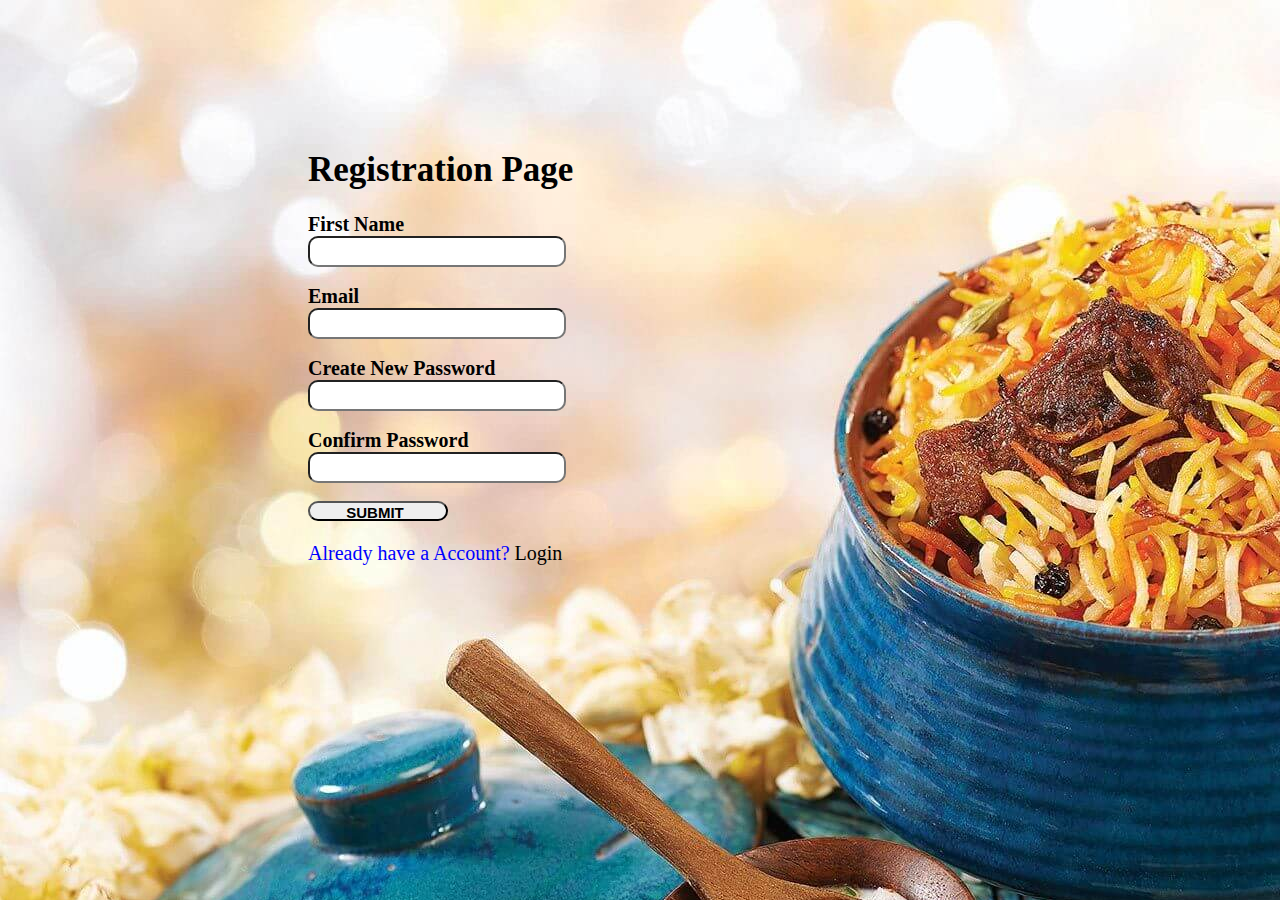
<file: index.html>
<!DOCTYPE html>
<html lang="en">
<head>
    <meta charset="UTF-8">
    <meta name="viewport" content="width=device-width, initial-scale=1.0">
    <title>Registration Page</title>
    <link rel="stylesheet" href="rp.css">
</head>
<body>
    
    <form action="">
        <h1>Registration Page</h1>
        <label for="">First Name</label><br>
        <input type="text"><br><br>
        <label for="">Email</label><br>
        <input type="email"><br><br>
        <label for="">Create New Password</label><br>
        <input type="password"><br><br>
        <label for="">Confirm Password</label><br>
        <input type="password" name="" id=""><br><br>
        
        <button>SUBMIT</button>
        <p>Already have a Account? <a href="LoginPage.html" style="color:black; text-decoration: none;">Login</a></p>

        
        

    </form>
</body>
</html>
</file>
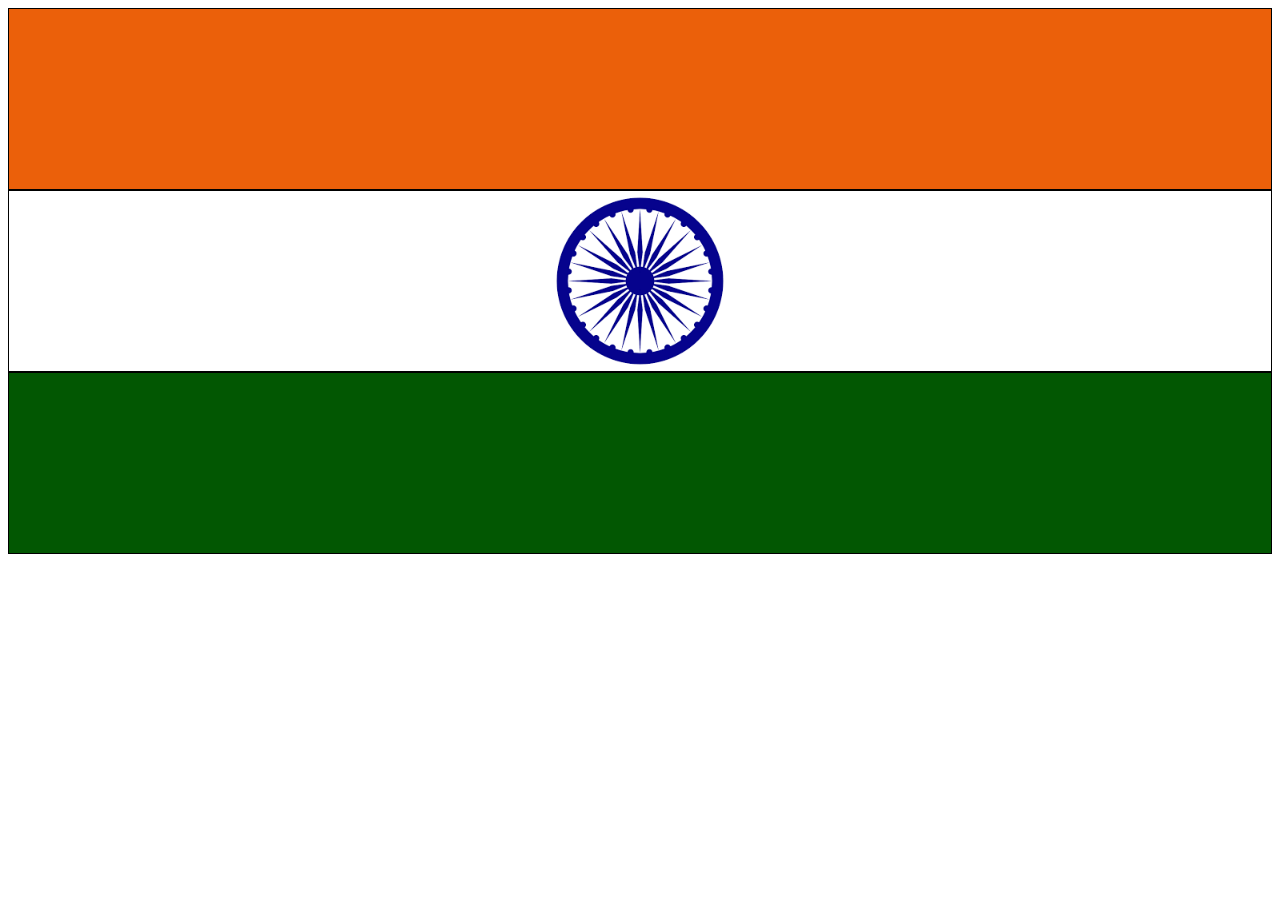
<file: Flag.html>
<!DOCTYPE html>
<html lang="en">
<head>
    <meta charset="UTF-8">
    <meta name="viewport" content="width=device-width, initial-scale=1.0">
    <title>Flag</title>
    <link rel="stylesheet" href="Flag.css">
</head>
<body>
    <div id="Box1"></div>
    <div id="Box2">
        <center>
        <img src="Flag.png" alt="" height="180px" width="180px">
        </center>
    </div>
    <div id="Box3"></div>
</body>
</html>
</file>
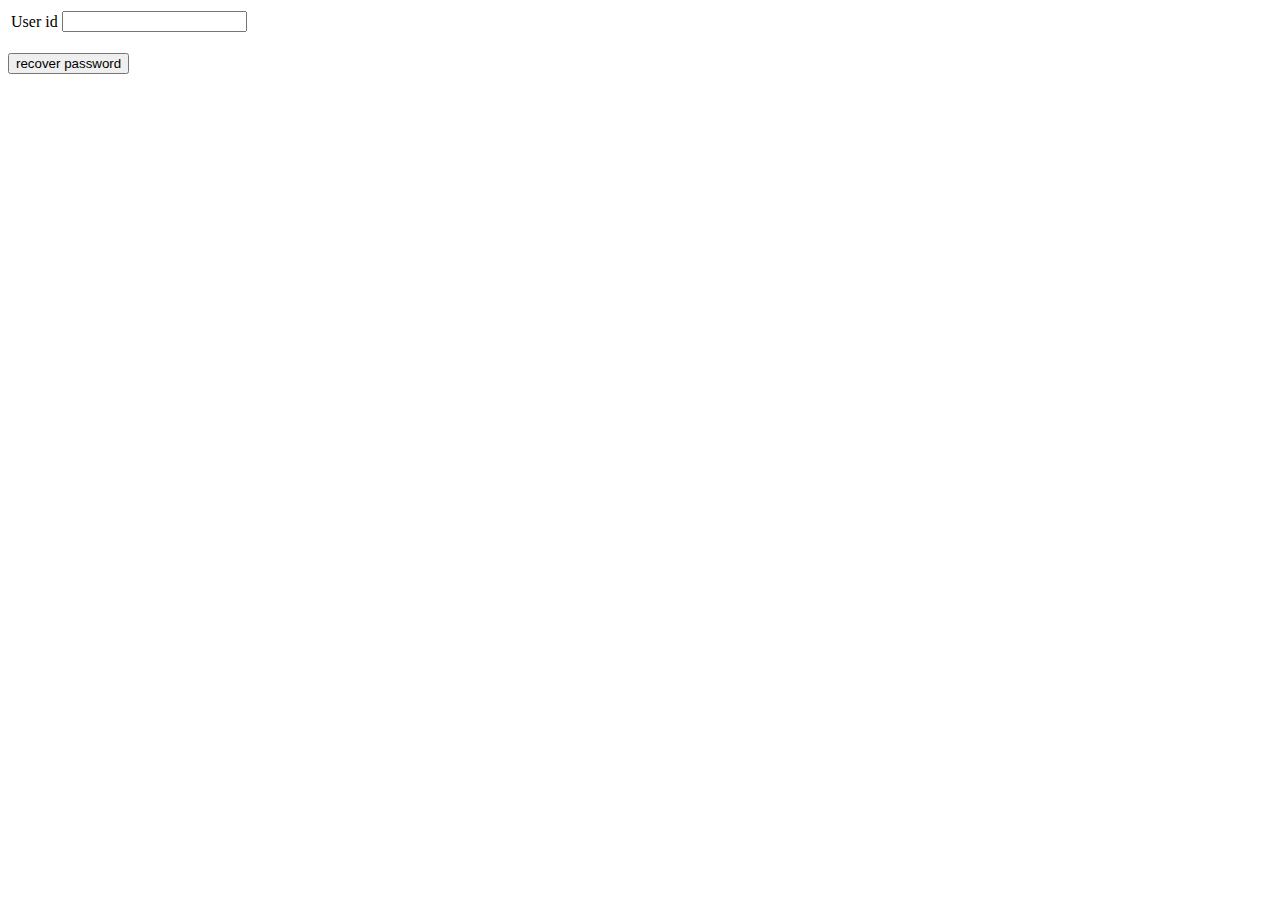
<file: Forgotp.html>
<!DOCTYPE html>
<html lang="en">
<head>
    <meta charset="UTF-8">
    <meta name="viewport" content="width=device-width, initial-scale=1.0">
    <title>Password retrieving Page</title>
</head>
<body>
    <table>
        <tr>
            <td><label for="">User id</label></td>
            <td><input type="email"></td>
        </tr>
    </table><br>
    <button>recover password</button>
    
</body>
</html>
</file>
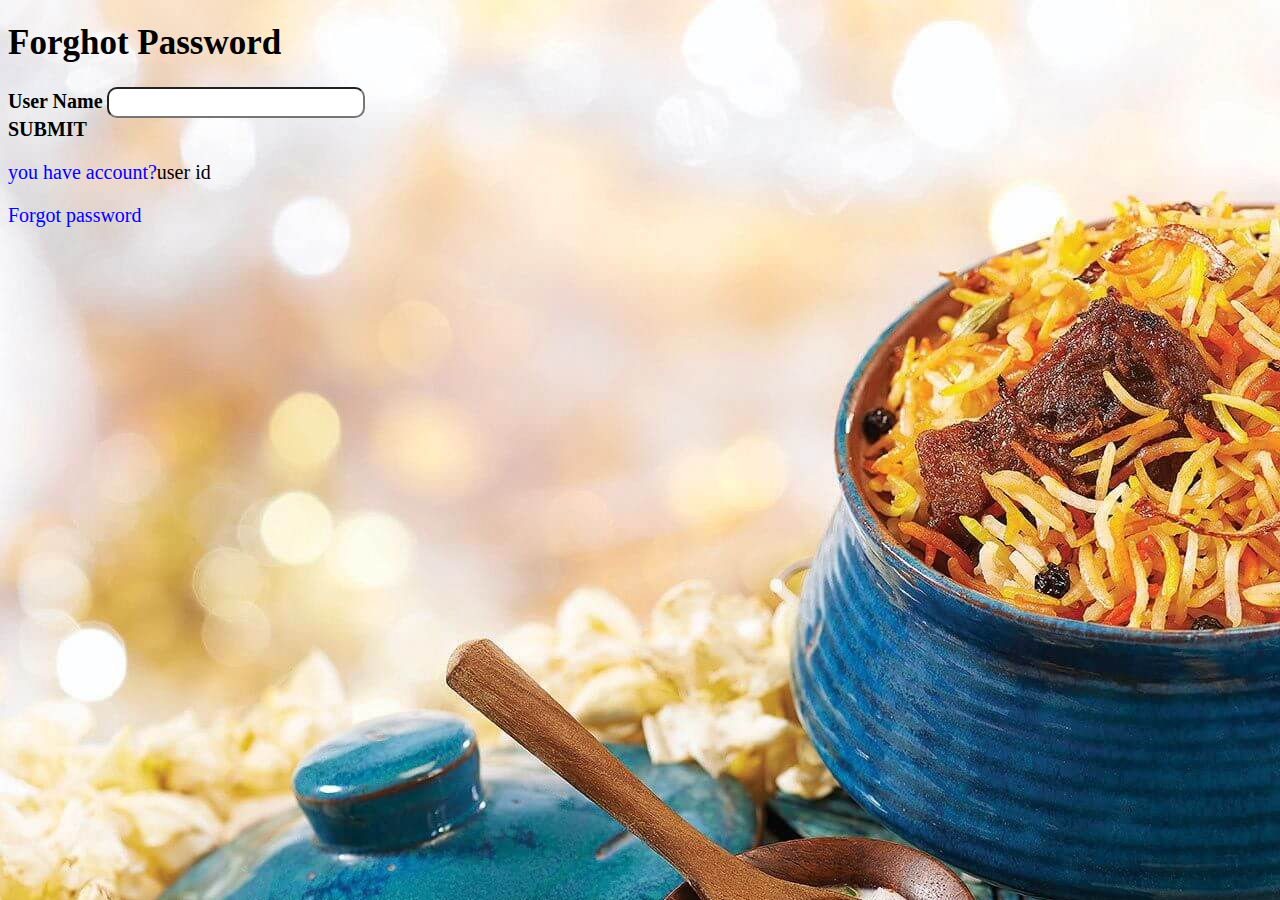
<file: Forgotpa.html>
<!DOCTYPE html>
<html lang="en">
<head>
    <meta charset="UTF-8">
    <meta name="viewport" content="width=device-width, initial-scale=1.0">
    <title>Forgot Page</title>
    <link rel="stylesheet" href="rp.css">
</head>
<body>
    <h1>Forghot Password</h1>
    <label for="">User Name</label>
    <input type="email"><br>
    <label for="">SUBMIT</label>
    <p>you have account?<a href="userid.html"style="color: black;text-decoration: none;">user id</a></p>
    <p>Forgot password <a href="userid.html"></a></p>



</body>
</html>
</file>
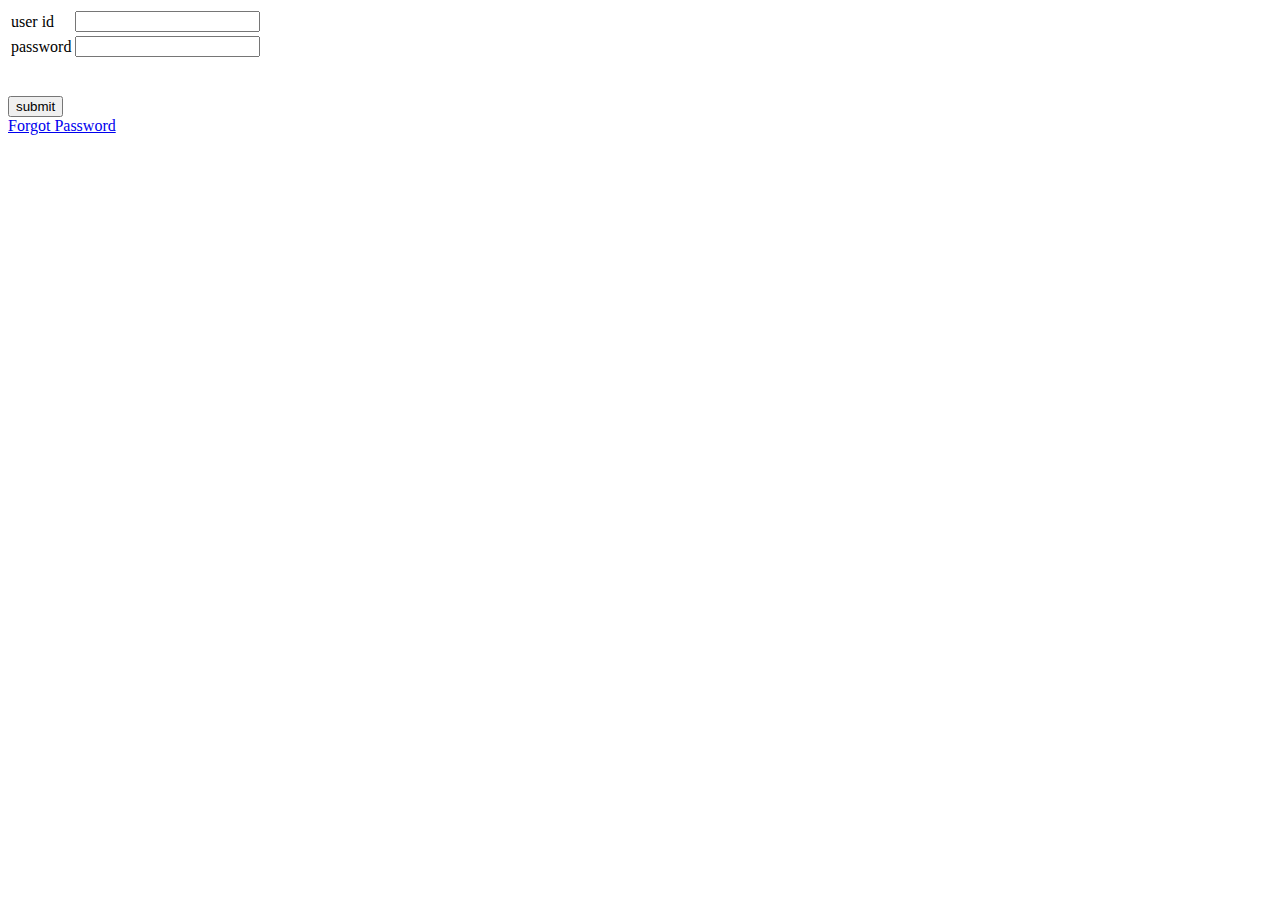
<file: login.html>
<!DOCTYPE html>
<html lang="en">
<head>
    <meta charset="UTF-8">
    <meta name="viewport" content="width=device-width, initial-scale=1.0">
    <title>Login Page</title>
</head>
<body>
    <table>
        <tr>
            <td><label for="">user id</label></td>
            <td><input type="email"></td>
        </tr>
        <tr>
            <td><label for="">password</label></td>
            <td><input type="password"></td>
        </tr>
    </table><br><br>
    <button>submit</button><br>
    <a href="Forgotp.html">Forgot Password</a>


    
</body>
</html>
</file>
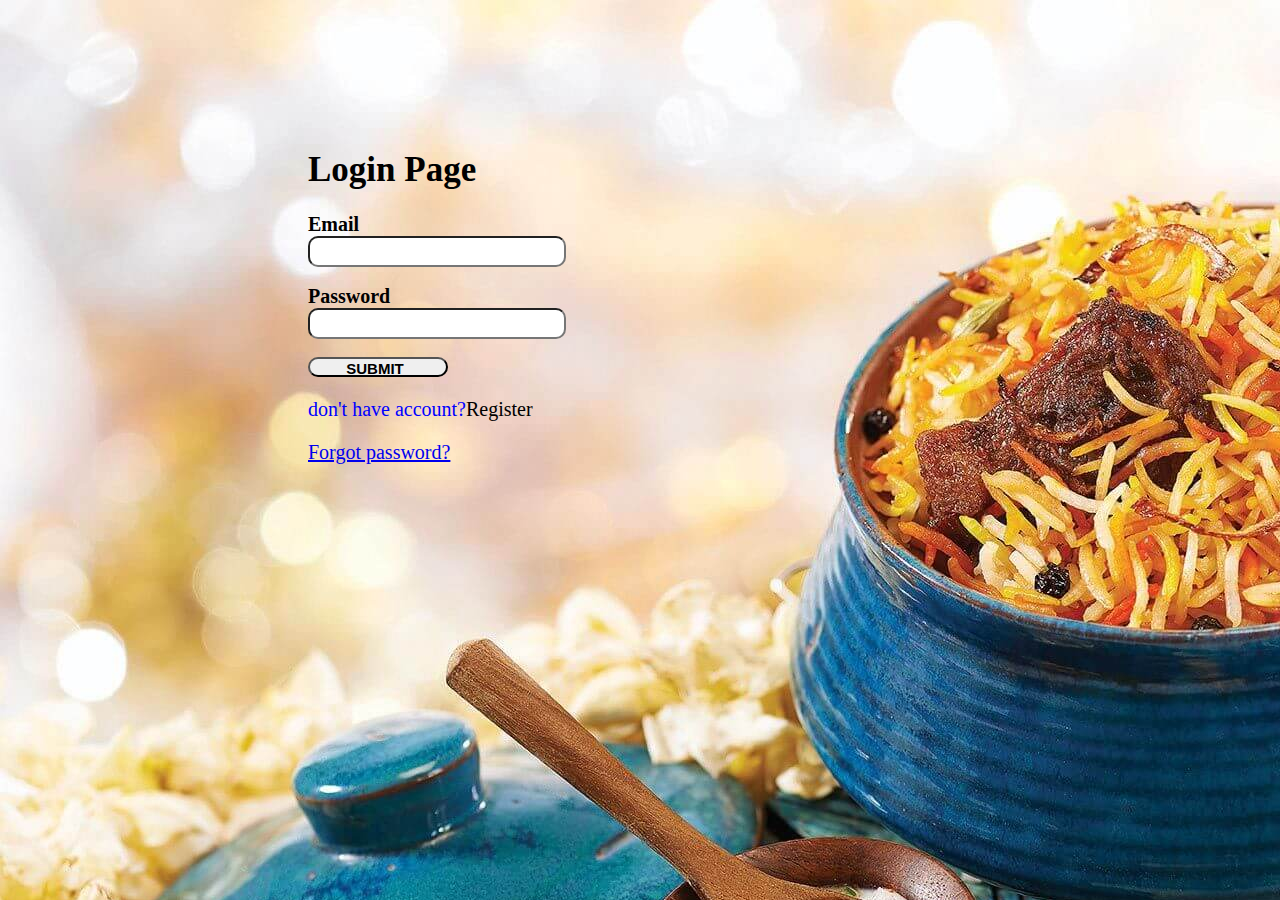
<file: LoginPage.html>
<!DOCTYPE html>
<html lang="en">
<head>
    <meta charset="UTF-8">
    <meta name="viewport" content="width=device-width, initial-scale=1.0">
    <title>Login Page</title>
    <link rel="stylesheet" href="rp.css">
</head>
<body>
        <form action="">
        <h1>Login Page</h1>
        <label for="">Email</label><br>
        <input type="email"><br><br>
        <label for="">Password</label><br>
        <input type="password"><br><br>
        <button>SUBMIT</button>
        <P>don't have account?<a href="rp.html" style="color: black;text-decoration: none;">Register<a></P>
            <p><a href="userid.html">Forgot password? </a></p>
        
</body>
</html>
</file>
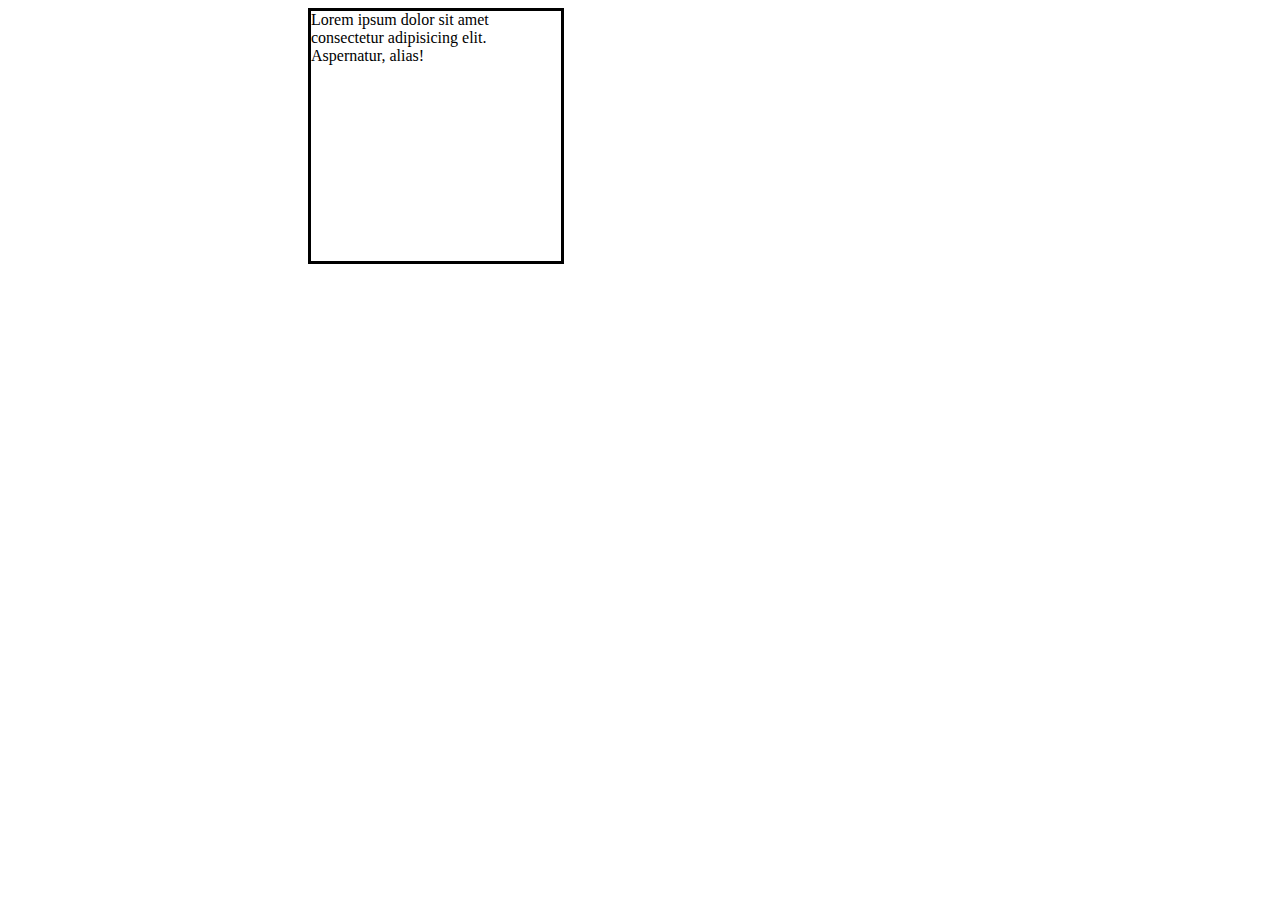
<file: Page3.html>
<!DOCTYPE html>
<html lang="en">
<head>
    <meta charset="UTF-8">
    <meta name="viewport" content="width=device-width, initial-scale=1.0">
    <title>Document</title>
    <style>
        div{
            border: solid;
            height: 250px;
            width: 250px;
            margin-left: 300px;
            
            
        }
    </style>
</head>
<body>
   <div>Lorem ipsum dolor sit amet consectetur adipisicing elit. Aspernatur, alias!</div> 
</body>
</html>
</file>
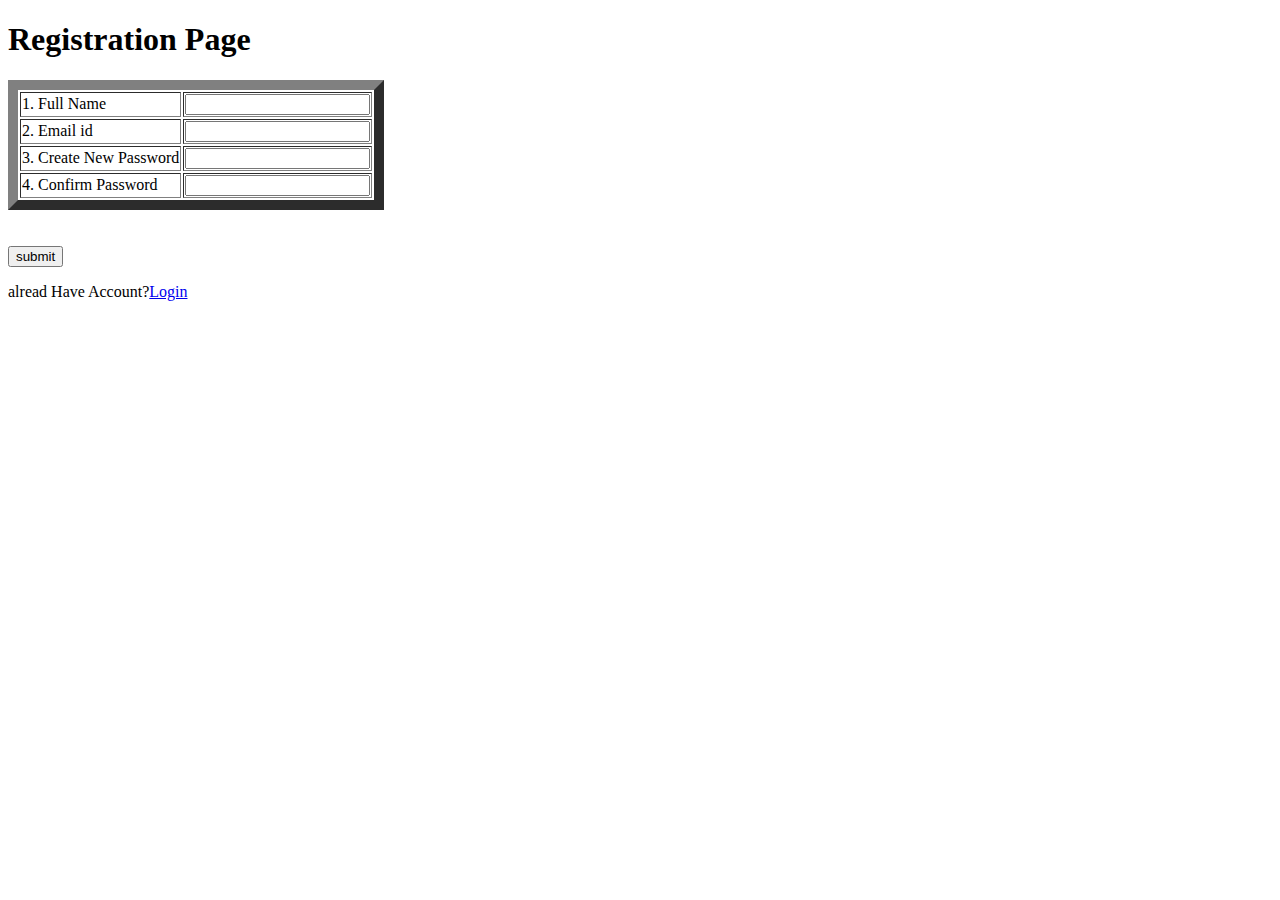
<file: registration.html>
<!DOCTYPE html>
<html lang="en">
<head>
    <meta charset="UTF-8">
    <meta name="viewport" content="width=device-width, initial-scale=1.0">
    <title>Registration Page</title>
</head>
<body>
    <h1>Registration Page</h1>
    <table border="10px">
        <tr>
            <td><label for="">1. Full Name</label></td>
            <td><input type="text"></td>
        </tr>
        <tr>
            <td><label for="">2. Email id</label></td>
            <td><input type="email"></td>
            </tr>
            <tr>
                <td><label for="">3. Create New Password</label></td>
                <td><input type="password"></td>
            </tr>
            <tr>
                <td><label for="">4. Confirm Password</label></td>
                <td><input type="password"></td>
            </tr>
            
        
    </table><br><br>
    <button>submit</button>
    <p>alread Have Account?<a href="login.html">Login</a></p>

</body>
</html>
</file>
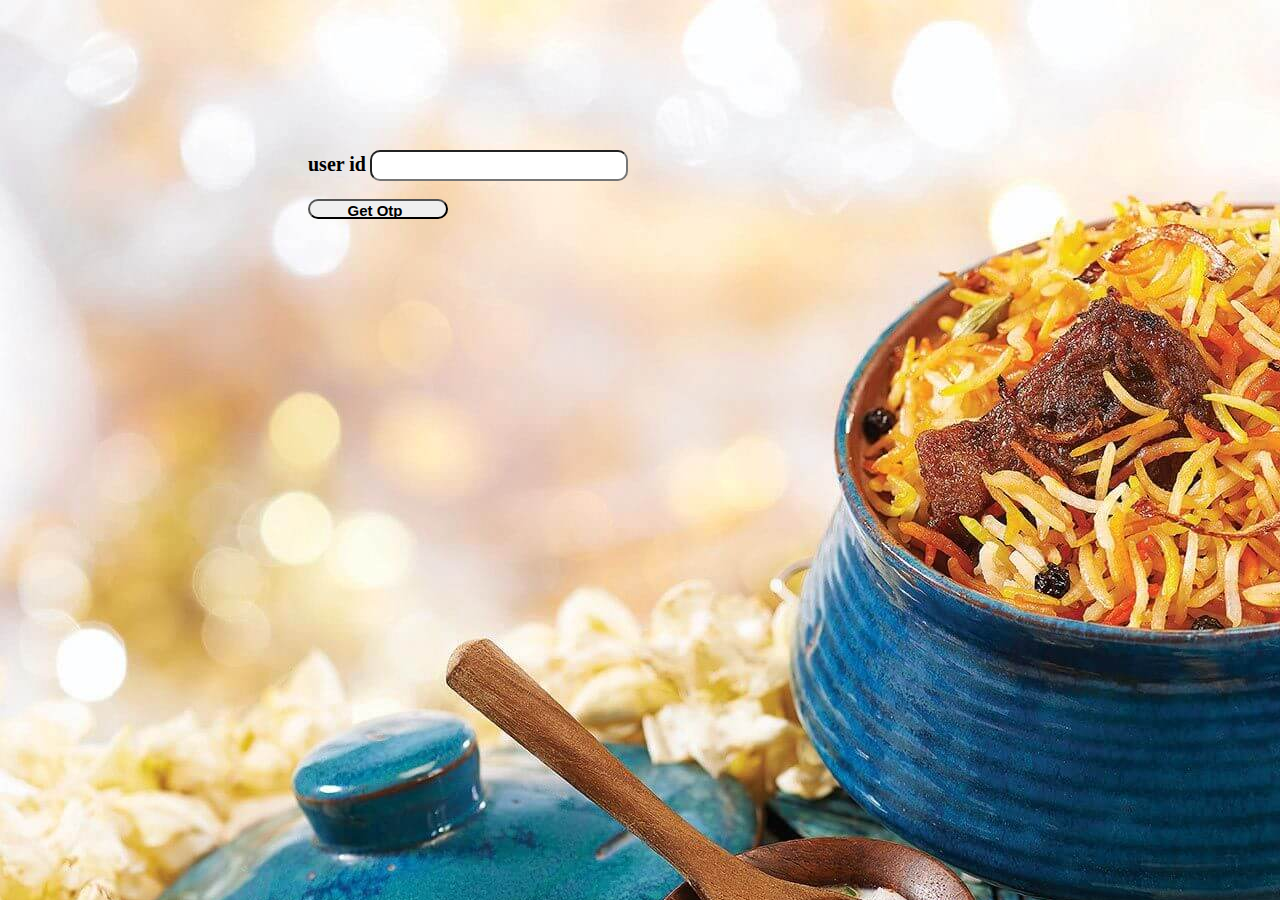
<file: userid.html>
<!DOCTYPE html>
<html lang="en">
<head>
    <meta charset="UTF-8">
    <meta name="viewport" content="width=device-width, initial-scale=1.0">
    <title>User id</title>
    <link rel="stylesheet" href="rp.css">
</head>
<body><form action="">
    <label for="">user id</label>
    <input type="email"><br><br>
    <button>Get Otp</button>
    <p><a href="Forgotpa.html" style="color: black;text-decoration: none;"></a></p></form>

</body>
</html>
</file>
<file: rp.css>
form{
    border: solid 0px;
   margin-top: 150px; 
   margin-left: 300px;
   padding-left: 0px;
   text-align: left;
   
}
body{
    background-image:url(biryaniimage.jpg) ;
}
h1{
    color: black;
     font-size: 35px;
}
label{
    color:black;
    font-size: 20px;
    font-weight: bold;
}
input{
    width: 250px;
    height: 25px;
    font-size: 15px;
    border-radius: 10px;
}
button{
    height: 20px;
    width: 140px;
    padding-left: 0px;
    font-size: 15px;
    font-weight: bold;
    border-radius: 20px;
}
p{
    color: blue;
    font-size: 20px;
}
</file>
<file: Flag.css>
#Box1{
    border: solid 1px black;
    height: 180px;
    background-color: rgb(235, 96, 10);
}
#Box2{
    border: solid 1px black;
    height: 180px ;
    background-color: whi;
}
#Box3{
    border: solid 1px black;
    height: 180px ;
    background-color: rgb(2, 87, 2);
    }
</file>
